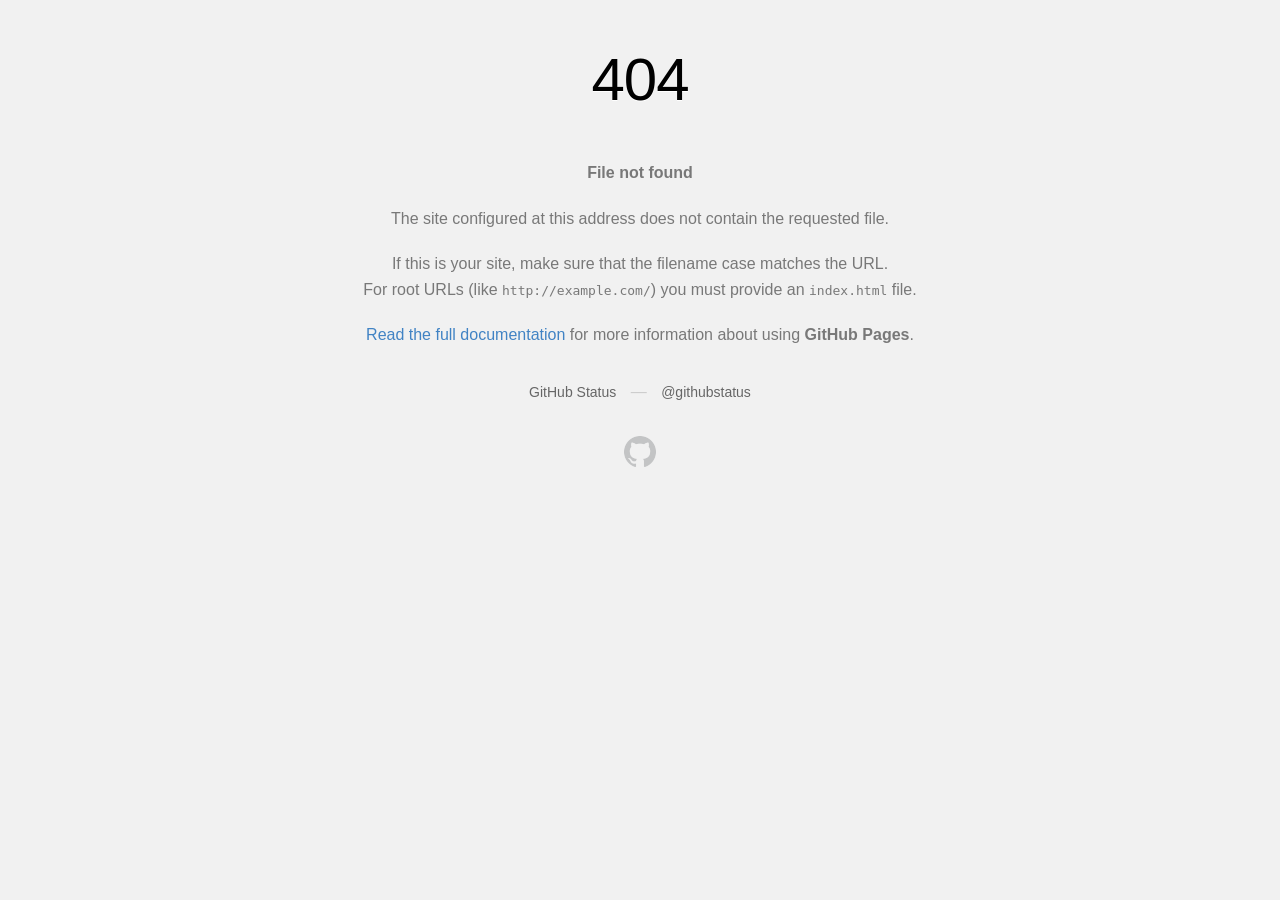
<file: css/mCSB_buttons.html>
<!DOCTYPE html>
<html>
  <head>
    <meta http-equiv="Content-type" content="text/html; charset=utf-8">
    <meta http-equiv="Content-Security-Policy" content="default-src 'none'; style-src 'unsafe-inline'; img-src data:; connect-src 'self'">
    <title>Page not found &middot; GitHub Pages</title>
    <style type="text/css" media="screen">
      body {
        background-color: #f1f1f1;
        margin: 0;
        font-family: "Helvetica Neue", Helvetica, Arial, sans-serif;
      }

      .container { margin: 50px auto 40px auto; width: 600px; text-align: center; }

      a { color: #4183c4; text-decoration: none; }
      a:hover { text-decoration: underline; }

      h1 { width: 800px; position:relative; left: -100px; letter-spacing: -1px; line-height: 60px; font-size: 60px; font-weight: 100; margin: 0px 0 50px 0; text-shadow: 0 1px 0 #fff; }
      p { color: rgba(0, 0, 0, 0.5); margin: 20px 0; line-height: 1.6; }

      ul { list-style: none; margin: 25px 0; padding: 0; }
      li { display: table-cell; font-weight: bold; width: 1%; }

      .logo { display: inline-block; margin-top: 35px; }
      .logo-img-2x { display: none; }
      @media
      only screen and (-webkit-min-device-pixel-ratio: 2),
      only screen and (   min--moz-device-pixel-ratio: 2),
      only screen and (     -o-min-device-pixel-ratio: 2/1),
      only screen and (        min-device-pixel-ratio: 2),
      only screen and (                min-resolution: 192dpi),
      only screen and (                min-resolution: 2dppx) {
        .logo-img-1x { display: none; }
        .logo-img-2x { display: inline-block; }
      }

      #suggestions {
        margin-top: 35px;
        color: #ccc;
      }
      #suggestions a {
        color: #666666;
        font-weight: 200;
        font-size: 14px;
        margin: 0 10px;
      }

    </style>
  </head>
  <body>

    <div class="container">

      <h1>404</h1>
      <p><strong>File not found</strong></p>

      <p>
        The site configured at this address does not
        contain the requested file.
      </p>

      <p>
        If this is your site, make sure that the filename case matches the URL.<br>
        For root URLs (like <code>http://example.com/</code>) you must provide an
        <code>index.html</code> file.
      </p>

      <p>
        <a href="https://help.github.com/pages/">Read the full documentation</a>
        for more information about using <strong>GitHub Pages</strong>.
      </p>

      <div id="suggestions">
        <a href="https://githubstatus.com">GitHub Status</a> &mdash;
        <a href="https://twitter.com/githubstatus">@githubstatus</a>
      </div>

      <a href="/" class="logo logo-img-1x">
        <img width="32" height="32" title="" alt="" src="[data-uri]">
      </a>

      <a href="/" class="logo logo-img-2x">
        <img width="32" height="32" title="" alt="" src="[data-uri]">
      </a>
    </div>
  </body>
</html>
</file>
